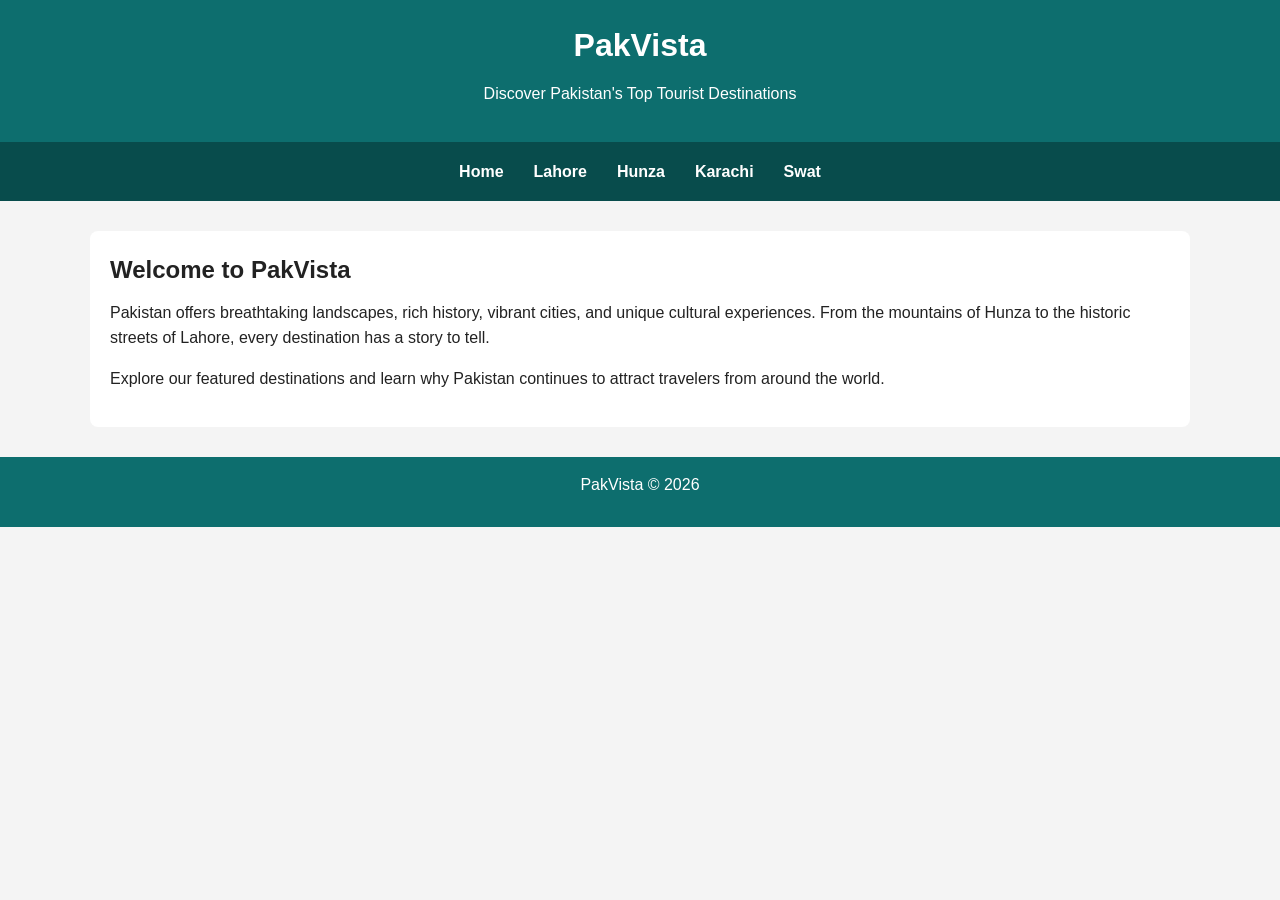
<file: index.html>
<!DOCTYPE html>
<html lang="en">
<head>
<meta charset="UTF-8">
<title>PakVista - Home</title>
<link rel="stylesheet" href="style.css">
</head>
<body>

<header>
<h1>PakVista</h1>
<p>Discover Pakistan's Top Tourist Destinations</p>
</header>

<nav class="nav-bar">
<ul>
<li><a href="index.html">Home</a></li>
<li><a href="lahore.html">Lahore</a></li>
<li><a href="hunza.html">Hunza</a></li>
<li><a href="karachi.html">Karachi</a></li>
<li><a href="swat.html">Swat</a></li>
</ul>
</nav>

<main>
<section>
<h2>Welcome to PakVista</h2>
<p>
Pakistan offers breathtaking landscapes, rich history, vibrant cities,
and unique cultural experiences. From the mountains of Hunza to the
historic streets of Lahore, every destination has a story to tell.
</p>
<p>
Explore our featured destinations and learn why Pakistan continues to
attract travelers from around the world.
</p>
</section>
</main>

<footer>
<p>PakVista © 2026</p>
</footer>

</body>
</html>
</file>
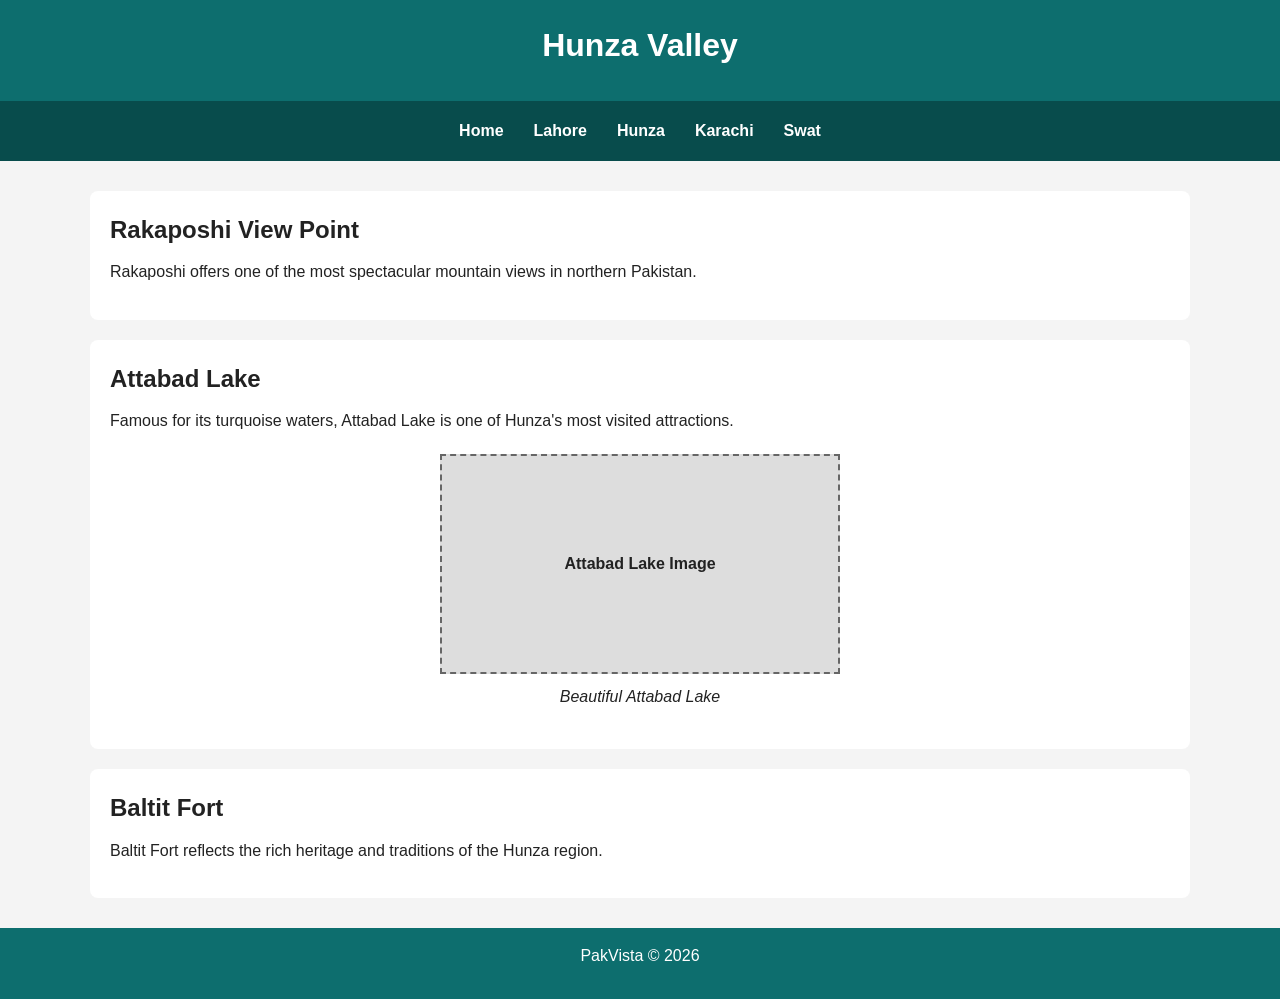
<file: hunza.html>
<!DOCTYPE html>
<html lang="en">
<head>
<meta charset="UTF-8">
<title>Hunza Valley</title>
<link rel="stylesheet" href="style.css">
</head>
<body>

<header>
<h1>Hunza Valley</h1>
</header>

<nav class="nav-bar">
<ul>
<li><a href="index.html">Home</a></li>
<li><a href="lahore.html">Lahore</a></li>
<li><a href="hunza.html">Hunza</a></li>
<li><a href="karachi.html">Karachi</a></li>
<li><a href="swat.html">Swat</a></li>
</ul>
</nav>

<main>

<section>
<h2>Rakaposhi View Point</h2>
<p>
Rakaposhi offers one of the most spectacular mountain views in northern Pakistan.
</p>
</section>

<section>
<h2>Attabad Lake</h2>
<p>
Famous for its turquoise waters, Attabad Lake is one of Hunza's most visited attractions.
</p>

<figure>
<div class="img-placeholder">Attabad Lake Image</div>
<figcaption>Beautiful Attabad Lake</figcaption>
</figure>
</section>

<section>
<h2>Baltit Fort</h2>
<p>
Baltit Fort reflects the rich heritage and traditions of the Hunza region.
</p>
</section>

</main>

<footer>
<p>PakVista © 2026</p>
</footer>

</body>
</html>
</file>
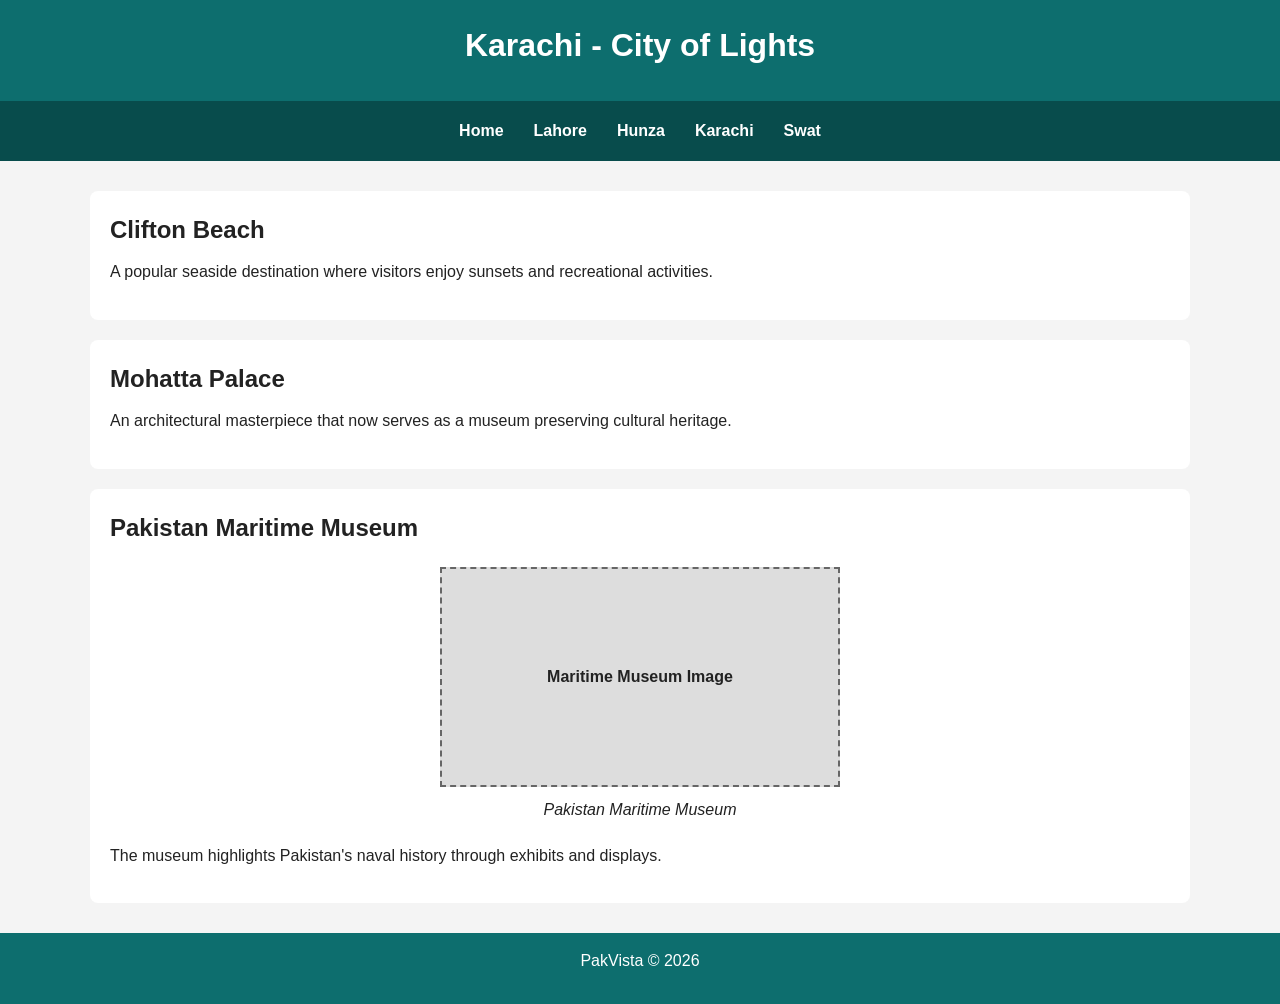
<file: karachi.html>
<!DOCTYPE html>
<html lang="en">
<head>
<meta charset="UTF-8">
<title>Karachi - City of Lights</title>
<link rel="stylesheet" href="style.css">
</head>
<body>

<header>
<h1>Karachi - City of Lights</h1>
</header>

<nav class="nav-bar">
<ul>
<li><a href="index.html">Home</a></li>
<li><a href="lahore.html">Lahore</a></li>
<li><a href="hunza.html">Hunza</a></li>
<li><a href="karachi.html">Karachi</a></li>
<li><a href="swat.html">Swat</a></li>
</ul>
</nav>

<main>

<section>
<h2>Clifton Beach</h2>
<p>
A popular seaside destination where visitors enjoy sunsets and recreational activities.
</p>
</section>

<section>
<h2>Mohatta Palace</h2>
<p>
An architectural masterpiece that now serves as a museum preserving cultural heritage.
</p>
</section>

<section>
<h2>Pakistan Maritime Museum</h2>

<figure>
<div class="img-placeholder">Maritime Museum Image</div>
<figcaption>Pakistan Maritime Museum</figcaption>
</figure>

<p>
The museum highlights Pakistan's naval history through exhibits and displays.
</p>
</section>

</main>

<footer>
<p>PakVista © 2026</p>
</footer>

</body>
</html>
</file>
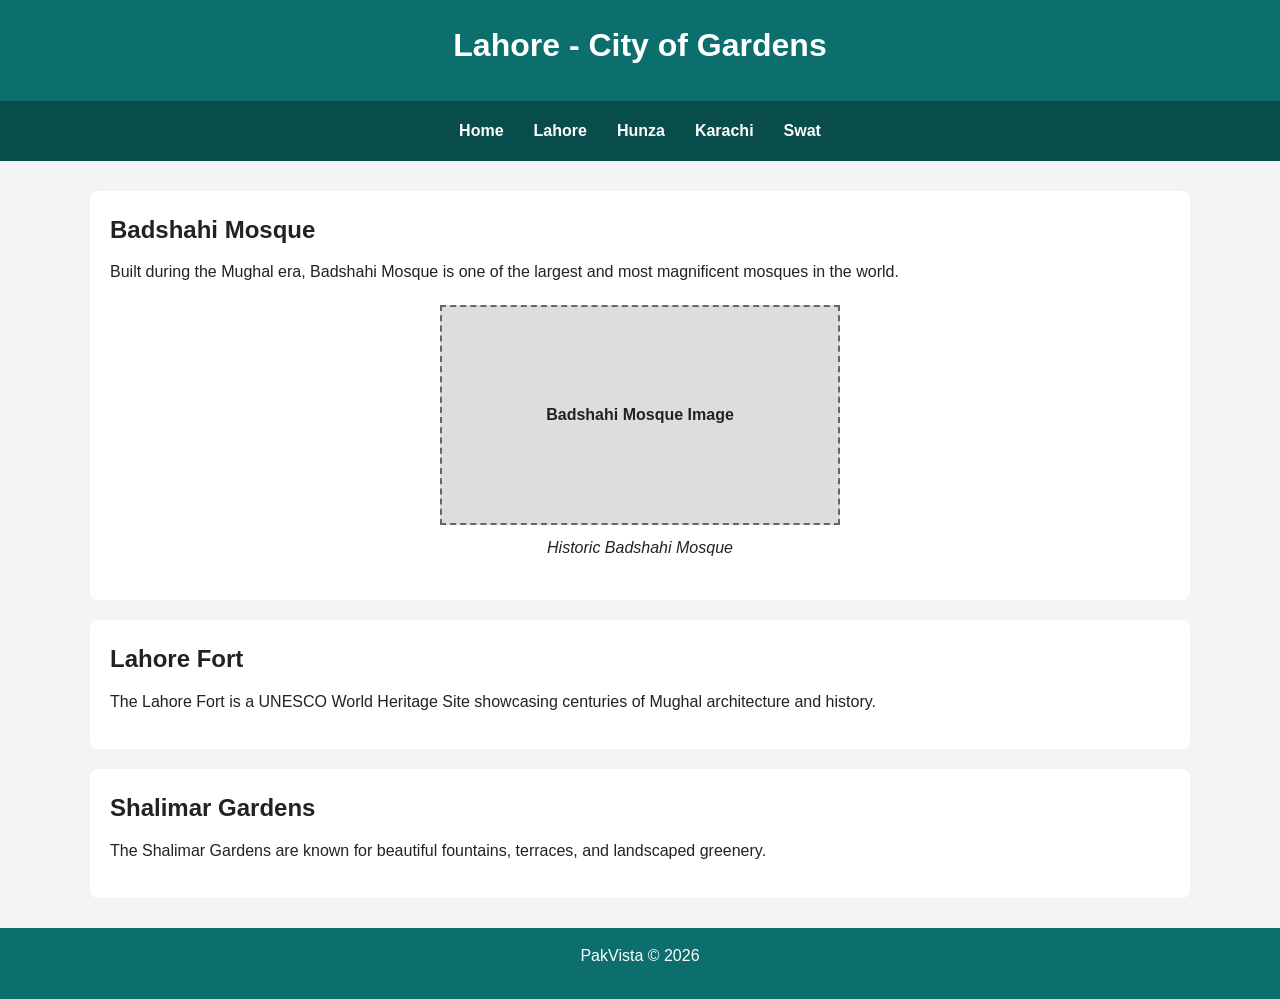
<file: lahore.html>
<!DOCTYPE html>
<html lang="en">
<head>
<meta charset="UTF-8">
<title>Lahore - City of Gardens</title>
<link rel="stylesheet" href="style.css">
</head>
<body>

<header>
<h1>Lahore - City of Gardens</h1>
</header>

<nav class="nav-bar">
<ul>
<li><a href="index.html">Home</a></li>
<li><a href="lahore.html">Lahore</a></li>
<li><a href="hunza.html">Hunza</a></li>
<li><a href="karachi.html">Karachi</a></li>
<li><a href="swat.html">Swat</a></li>
</ul>
</nav>

<main>

<section>
<h2>Badshahi Mosque</h2>
<p>
Built during the Mughal era, Badshahi Mosque is one of the largest and
most magnificent mosques in the world.
</p>

<figure>
<div class="img-placeholder">Badshahi Mosque Image</div>
<figcaption>Historic Badshahi Mosque</figcaption>
</figure>
</section>

<section>
<h2>Lahore Fort</h2>
<p>
The Lahore Fort is a UNESCO World Heritage Site showcasing centuries of
Mughal architecture and history.
</p>
</section>

<section>
<h2>Shalimar Gardens</h2>
<p>
The Shalimar Gardens are known for beautiful fountains, terraces, and
landscaped greenery.
</p>
</section>

</main>

<footer>
<p>PakVista © 2026</p>
</footer>

</body>
</html>
</file>
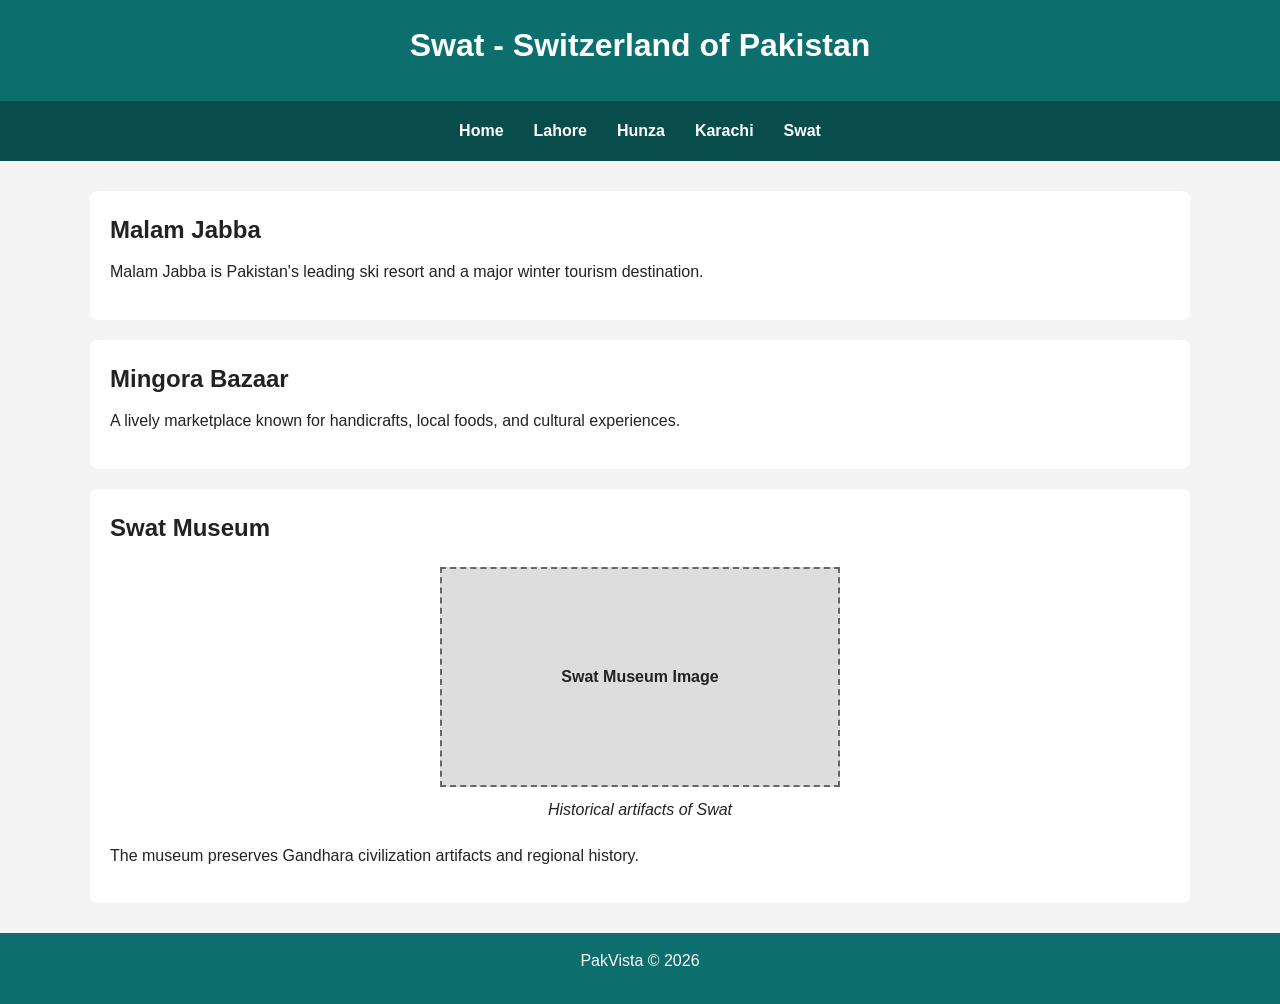
<file: swat.html>
<!DOCTYPE html>
<html lang="en">
<head>
<meta charset="UTF-8">
<title>Swat Valley</title>
<link rel="stylesheet" href="style.css">
</head>
<body>

<header>
<h1>Swat - Switzerland of Pakistan</h1>
</header>

<nav class="nav-bar">
<ul>
<li><a href="index.html">Home</a></li>
<li><a href="lahore.html">Lahore</a></li>
<li><a href="hunza.html">Hunza</a></li>
<li><a href="karachi.html">Karachi</a></li>
<li><a href="swat.html">Swat</a></li>
</ul>
</nav>

<main>

<section>
<h2>Malam Jabba</h2>
<p>
Malam Jabba is Pakistan's leading ski resort and a major winter tourism destination.
</p>
</section>

<section>
<h2>Mingora Bazaar</h2>
<p>
A lively marketplace known for handicrafts, local foods, and cultural experiences.
</p>
</section>

<section>
<h2>Swat Museum</h2>

<figure>
<div class="img-placeholder">Swat Museum Image</div>
<figcaption>Historical artifacts of Swat</figcaption>
</figure>

<p>
The museum preserves Gandhara civilization artifacts and regional history.
</p>
</section>

</main>

<footer>
<p>PakVista © 2026</p>
</footer>

</body>
</html>
</file>
<file: style.css>
:root {
    --primary: #0d6e6e;
    --secondary: #f4f4f4;
    --accent: #ffd166;
    --dark: #222;
    --light: #fff;
}

* {
    margin: 0;
    padding: 0;
    box-sizing: border-box;
}

body {
    font-family: Arial, sans-serif;
    background: var(--secondary);
    color: var(--dark);
    line-height: 1.6;
}

header {
    background: var(--primary);
    color: white;
    padding: 20px;
    text-align: center;
}

.nav-bar {
    background: #084c4c;
    padding: 12px;
}

.nav-bar ul {
    display: flex;
    justify-content: center;
    flex-wrap: wrap;
    list-style: none;
}

.nav-bar li {
    margin: 5px 15px;
}

.nav-bar a {
    color: white;
    text-decoration: none;
    font-weight: bold;
}

.nav-bar a:hover {
    color: var(--accent);
}

main {
    width: 90%;
    max-width: 1100px;
    margin: 30px auto;
}

section {
    background: white;
    padding: 20px;
    margin-bottom: 20px;
    border-radius: 8px;
}

h1, h2, h3 {
    margin-bottom: 10px;
}

p {
    margin-bottom: 15px;
}

.img-placeholder {
    width: 100%;
    max-width: 400px;
    height: 220px;
    border: 2px dashed #666;
    background: #ddd;
    display: flex;
    align-items: center;
    justify-content: center;
    margin: 10px auto;
    font-weight: bold;
}

figure {
    text-align: center;
    margin: 20px 0;
}

figcaption {
    margin-top: 10px;
    font-style: italic;
}

footer {
    background: var(--primary);
    color: white;
    text-align: center;
    padding: 15px;
    margin-top: 20px;
}

@media(max-width:768px) {
    .nav-bar ul {
        flex-direction: column;
        align-items: center;
    }
}
</file>
